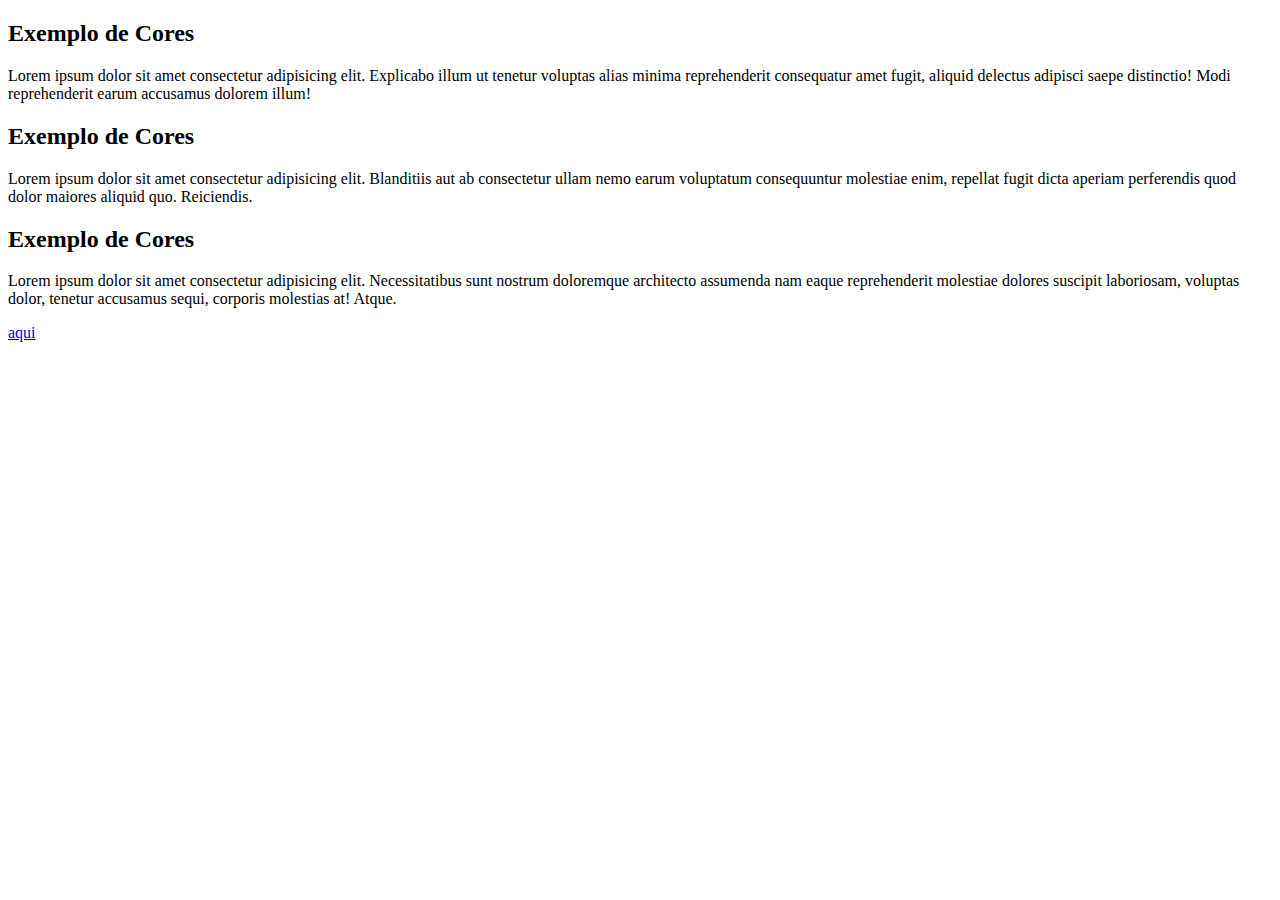
<file: exercicios/ex016/index.html>
<!DOCTYPE html>
<html lang="pt-br">
<head>
    <meta charset="UTF-8">
    <meta http-equiv="X-UA-Compatible" content="IE=edge">
    <meta name="viewport" content="width=device-width, initial-scale=1.0">
    <title>Cores em CSS</title>
</head>
<body>
    <h2>Exemplo de Cores</h2>
    <p>Lorem ipsum dolor sit amet consectetur adipisicing elit. Explicabo illum ut tenetur voluptas alias minima reprehenderit consequatur amet fugit, aliquid delectus adipisci saepe distinctio! Modi reprehenderit earum accusamus dolorem illum!</p>
    <h2>Exemplo de Cores</h2>
    <p>Lorem ipsum dolor sit amet consectetur adipisicing elit. Blanditiis aut ab consectetur ullam nemo earum voluptatum consequuntur molestiae enim, repellat fugit dicta aperiam perferendis quod dolor maiores aliquid quo. Reiciendis.</p>
    <h2>Exemplo de Cores</h2>
    <p>Lorem ipsum dolor sit amet consectetur adipisicing elit. Necessitatibus sunt nostrum doloremque architecto assumenda nam eaque reprehenderit molestiae dolores suscipit laboriosam, voluptas dolor, tenetur accusamus sequi, corporis molestias at! Atque.</p>
    <a href="cor03.html">aqui</a>
</body>
</html>
</file>
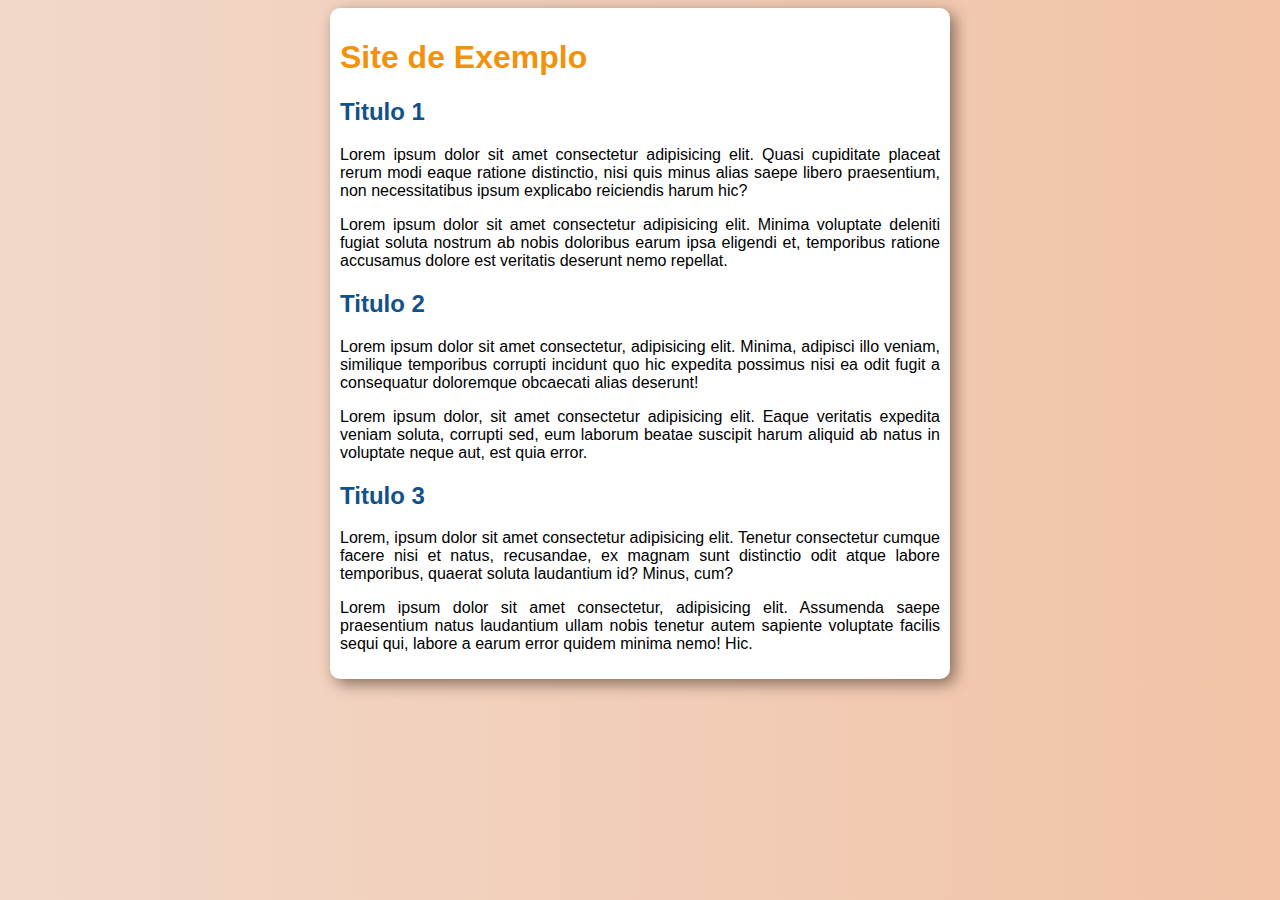
<file: exercicios/ex016/cor03.html>
<!DOCTYPE html>
<html lang="pt-br">
<head>
    <meta charset="UTF-8">
    <meta http-equiv="X-UA-Compatible" content="IE=edge">
    <meta name="viewport" content="width=device-width, initial-scale=1.0">
    <title>Site Exemplo</title>
    <link rel="stylesheet" href="style.css">
</head>
<body>
    <main>
        <h1>Site de Exemplo</h1>
        <h2>Titulo 1</h2>
        <p>Lorem ipsum dolor sit amet consectetur adipisicing elit. Quasi cupiditate placeat rerum modi eaque ratione distinctio, nisi quis minus alias saepe libero praesentium, non necessitatibus ipsum explicabo reiciendis harum hic?</p>
        <p>Lorem ipsum dolor sit amet consectetur adipisicing elit. Minima voluptate deleniti fugiat soluta nostrum ab nobis doloribus earum ipsa eligendi et, temporibus ratione accusamus dolore est veritatis deserunt nemo repellat.</p>
        <h2>Titulo 2</h2>
        <p>Lorem ipsum dolor sit amet consectetur, adipisicing elit. Minima, adipisci illo veniam, similique temporibus corrupti incidunt quo hic expedita possimus nisi ea odit fugit a consequatur doloremque obcaecati alias deserunt!</p>
        <p>Lorem ipsum dolor, sit amet consectetur adipisicing elit. Eaque veritatis expedita veniam soluta, corrupti sed, eum laborum beatae suscipit harum aliquid ab natus in voluptate neque aut, est quia error.</p>
        <h2>Titulo 3</h2>
        <p>Lorem, ipsum dolor sit amet consectetur adipisicing elit. Tenetur consectetur cumque facere nisi et natus, recusandae, ex magnam sunt distinctio odit atque labore temporibus, quaerat soluta laudantium id? Minus, cum?</p>
        <p>Lorem ipsum dolor sit amet consectetur, adipisicing elit. Assumenda saepe praesentium natus laudantium ullam nobis tenetur autem sapiente voluptate facilis sequi qui, labore a earum error quidem minima nemo! Hic.</p>
    </main>
</body>
</html>
</file>
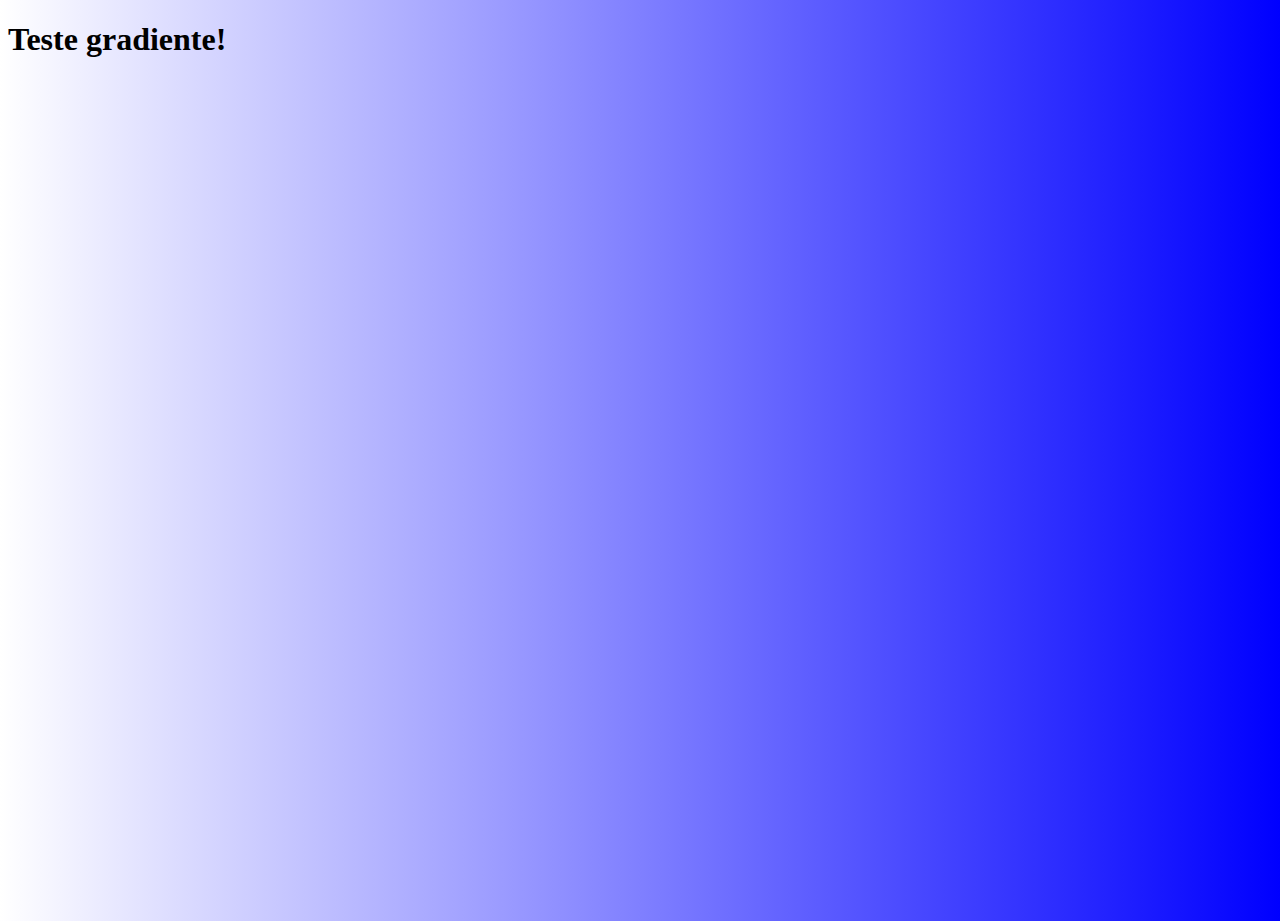
<file: exercicios/ex016/gradiente.html>
<!DOCTYPE html>
<html lang="en">
<head>
    <meta charset="UTF-8">
    <meta http-equiv="X-UA-Compatible" content="IE=edge">
    <meta name="viewport" content="width=device-width, initial-scale=1.0">
    <title>Gradiente em css</title>
    <style>
        *{
            height: 100%;
        }
        body{
            background-image: linear-gradient(to right, white, blue);
        }
    </style>
</head>
<body>
    <h1>Teste gradiente!</h1>
</body>
</html>
</file>
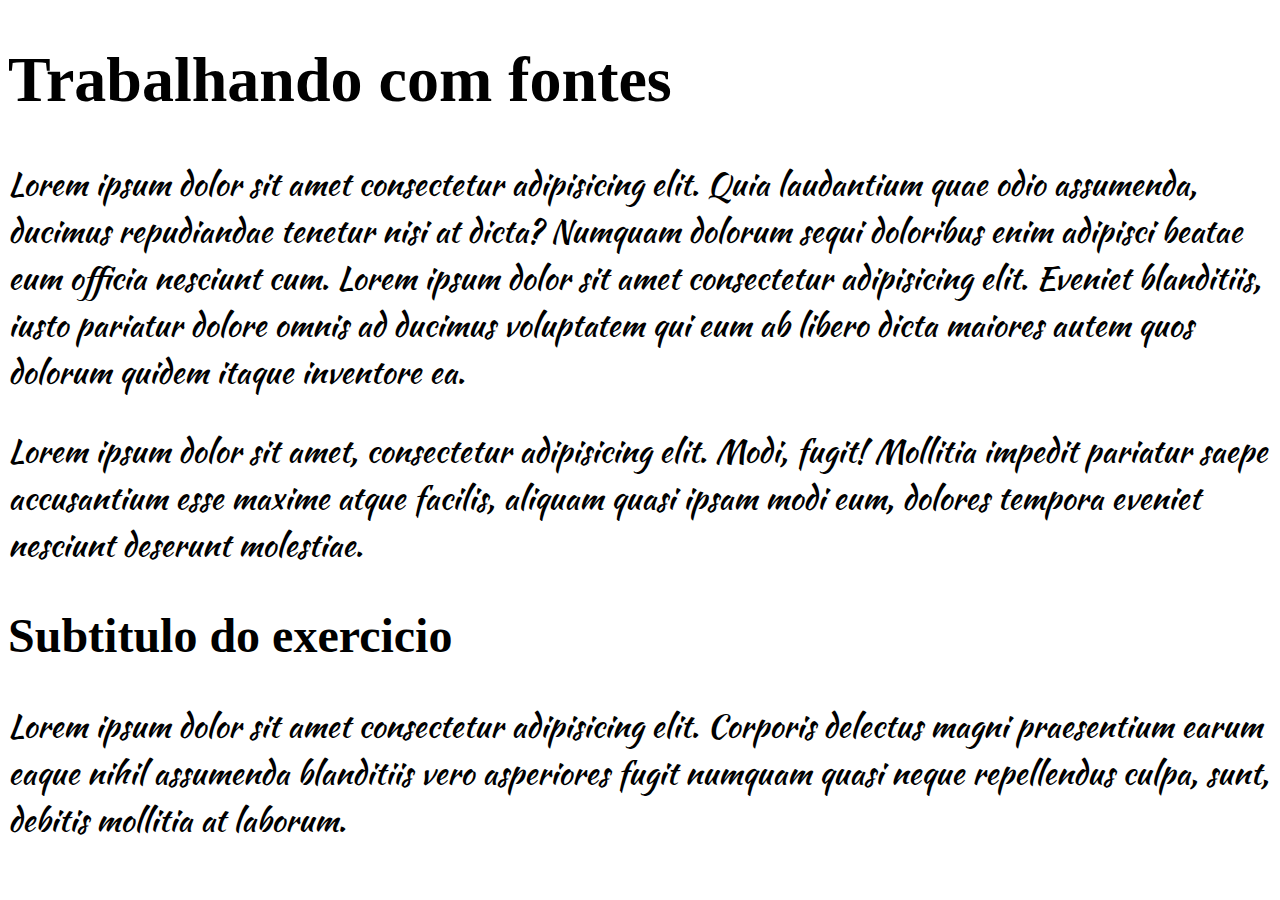
<file: exercicios/ex017/fonte01.html>
<!DOCTYPE html>
<html lang="pt-br">
<head>
    <meta charset="UTF-8">
    <meta http-equiv="X-UA-Compatible" content="IE=edge">
    <meta name="viewport" content="width=device-width, initial-scale=1.0">
    <title>Document</title>
    <style>
        @import url('https://fonts.googleapis.com/css2?family=Kaushan+Script&display=swap');
        body{
            font-family: 'Kaushan Script', cursive;
            /*
            
            medidas absolutas
            cm, mm, in, px, pt, pc

            medidas relativas
            em, ex, rem, vw, vh, %

            16px geralmente = 1em
            */
            font-size: 2em;
        }

        h1, h2{
            font-family: 'Times New Roman', Times, serif;
        }
    </style>
</head>
<body>
    <h1>Trabalhando com fontes</h1>
    <p>Lorem ipsum dolor sit amet consectetur adipisicing elit. Quia laudantium quae odio assumenda, ducimus repudiandae tenetur nisi at dicta? Numquam dolorum sequi doloribus enim adipisci beatae eum officia nesciunt cum. Lorem ipsum dolor sit amet consectetur adipisicing elit. Eveniet blanditiis, iusto pariatur dolore omnis ad ducimus voluptatem qui eum ab libero dicta maiores autem quos dolorum quidem itaque inventore ea.</p>
    <p>Lorem ipsum dolor sit amet, consectetur adipisicing elit. Modi, fugit! Mollitia impedit pariatur saepe accusantium esse maxime atque facilis, aliquam quasi ipsam modi eum, dolores tempora eveniet nesciunt deserunt molestiae.</p>
    <h2>Subtitulo do exercicio</h2>
    <p>Lorem ipsum dolor sit amet consectetur adipisicing elit. Corporis delectus magni praesentium earum eaque nihil assumenda blanditiis vero asperiores fugit numquam quasi neque repellendus culpa, sunt, debitis mollitia at laborum.</p>
</body>
</html>
</file>
<file: exercicios/ex016/style.css>
@charset "UTF-8";

* {
    font-family: 'Lucida Sans', 'Lucida Sans Regular', 'Lucida Grande', 'Lucida Sans Unicode', Geneva, Verdana, sans-serif;
}

body {
    background-image: linear-gradient(to right, #F1D8C9, #F2C3A7);
}

main {
    background-color: white;
    border-radius: 10px;
    box-shadow: 5px 5px 15px rgb(136, 109, 93);    
    width: 600px;
    padding: 10px;
    margin: auto;
}

h1 {
    color: #F39209;
}

h2 {
    color: #125189;
}

p {
    text-align: justify;
}
</file>
